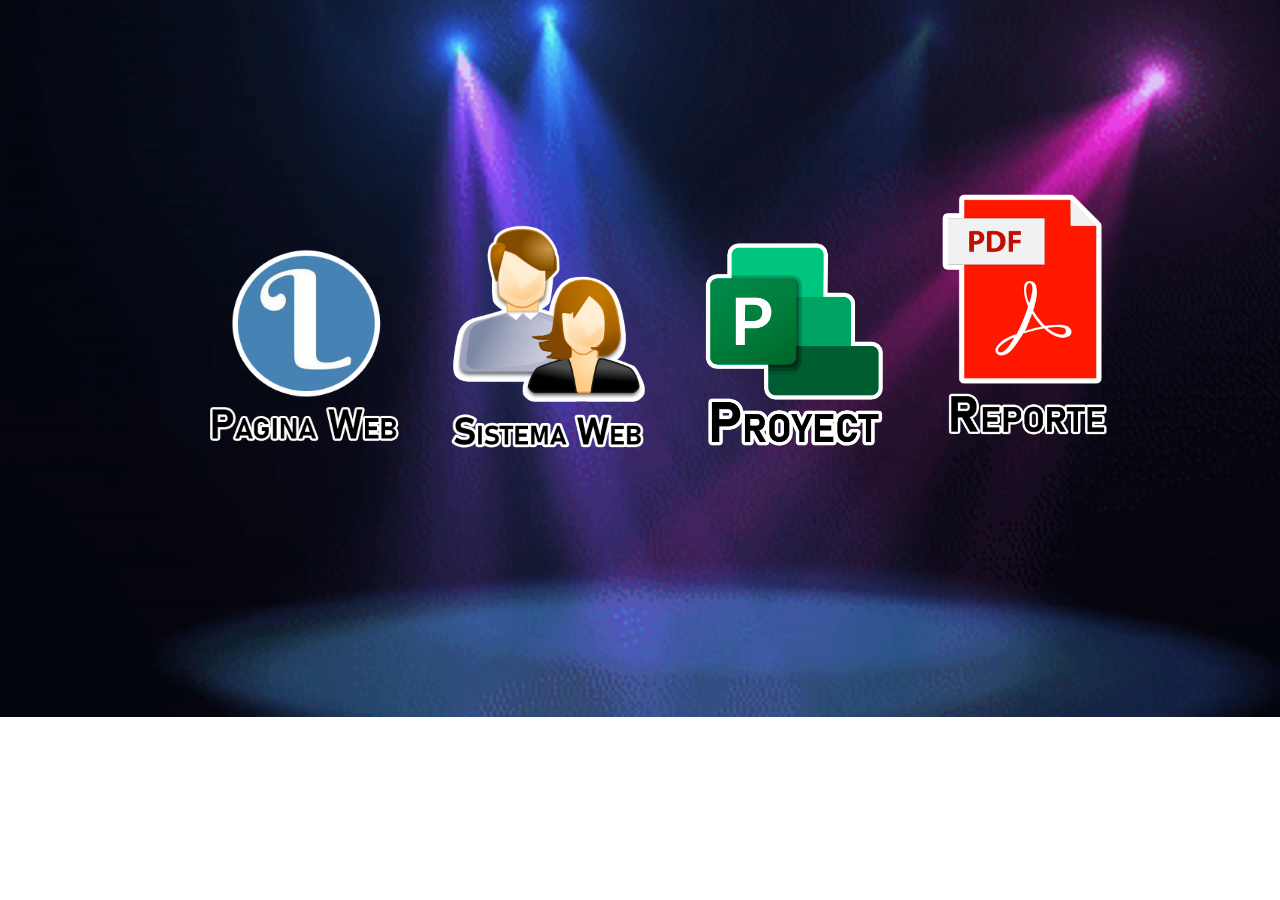
<file: index.html>
<!DOCTYPE html>
<html lang="en">
<head>
    <meta charset="UTF-8">
    <meta http-equiv="X-UA-Compatible" content="IE=edge">
    <meta name="viewport" content="width=device-width, initial-scale=1.0">
    <title>Inicio</title>
    <style>
        body{
            background-image: url(fondo.gif);
            background-repeat: no-repeat;
            background-size: cover;
            margin-top: 15%;
            text-align: center;
        }
        .as{
            margin-left:40px;
        }

    </style>
</head>

<body>
    
    <a class="as" href="PaginaWeb/index.php"><img src="logo1.png" width="200px"></a>
    <a class="as" href="proyecto/proyecto.php"><img src="login1.png"  width="200px"></a>
    <a class="as" href="proyect/proyecto.pdf"><img src="proye1.png" width="200px"></a>
    <a class="as" href="Reporte/reporte.php"><img src="pdf1.png" width="180px"></a>
</body>
</html>
</file>
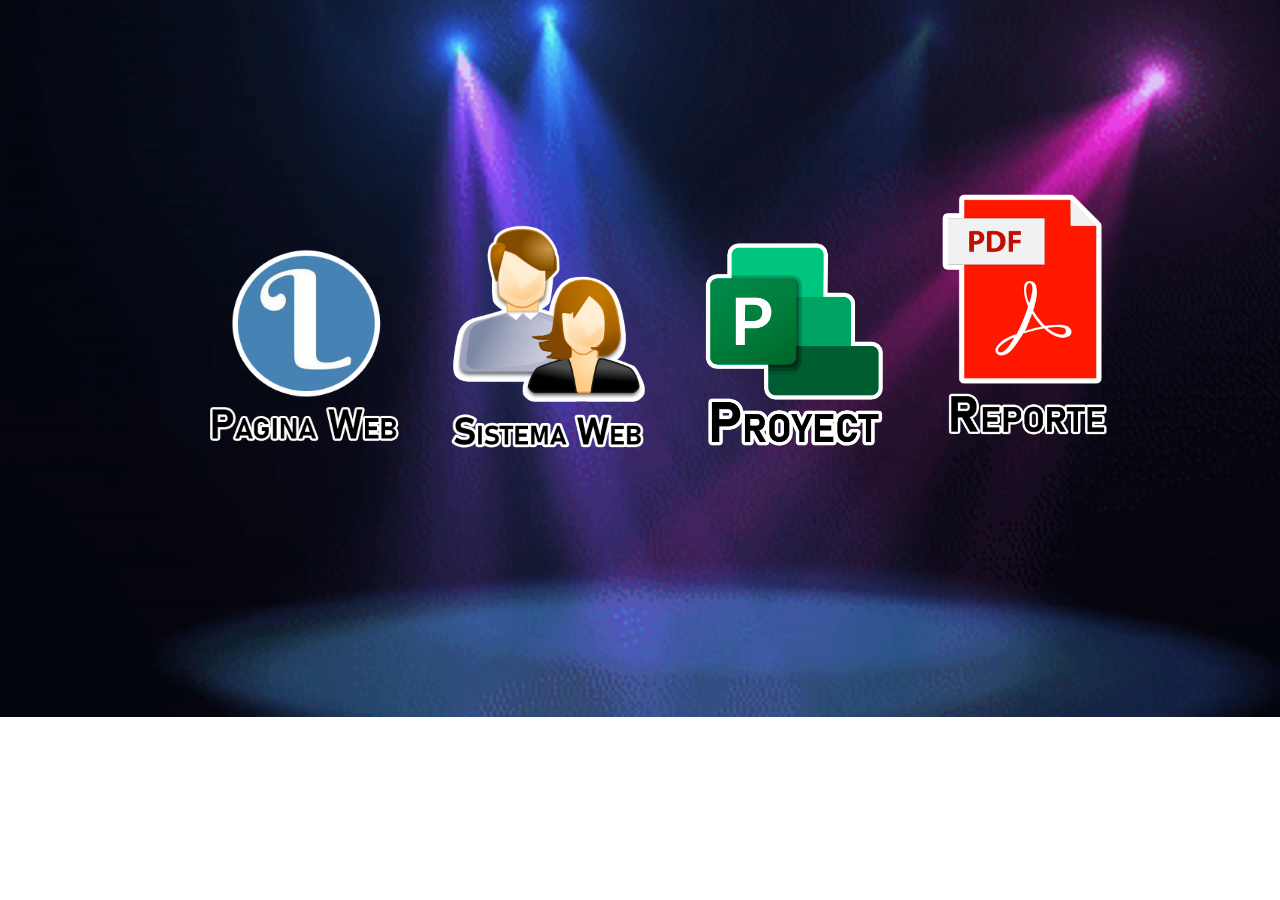
<file: index/index.html>
<!DOCTYPE html>
<html lang="en">
<head>
    <meta charset="UTF-8">
    <meta http-equiv="X-UA-Compatible" content="IE=edge">
    <meta name="viewport" content="width=device-width, initial-scale=1.0">
    <title>Inicio</title>
    <style>
        body{
            background-image: url(fondo.gif);
            background-repeat: no-repeat;
            background-size: cover;
            margin-top: 15%;
            text-align: center;
        }
        .as{
            margin-left:40px;
        }

    </style>
</head>

<body>
    
    <a class="as" href="PaginaWeb/"><img src="logo1.png" width="200px"></a>
    <a class="as" href="proyecto/proyecto.php"><img src="login1.png"  width="200px"></a>
    <a class="as" href="proyect/proyecto.pdf"><img src="proye1.png" width="200px"></a>
    <a class="as" href="Reporte/reporte.php"><img src="pdf1.png" width="180px"></a>
</body>
</html>
</file>
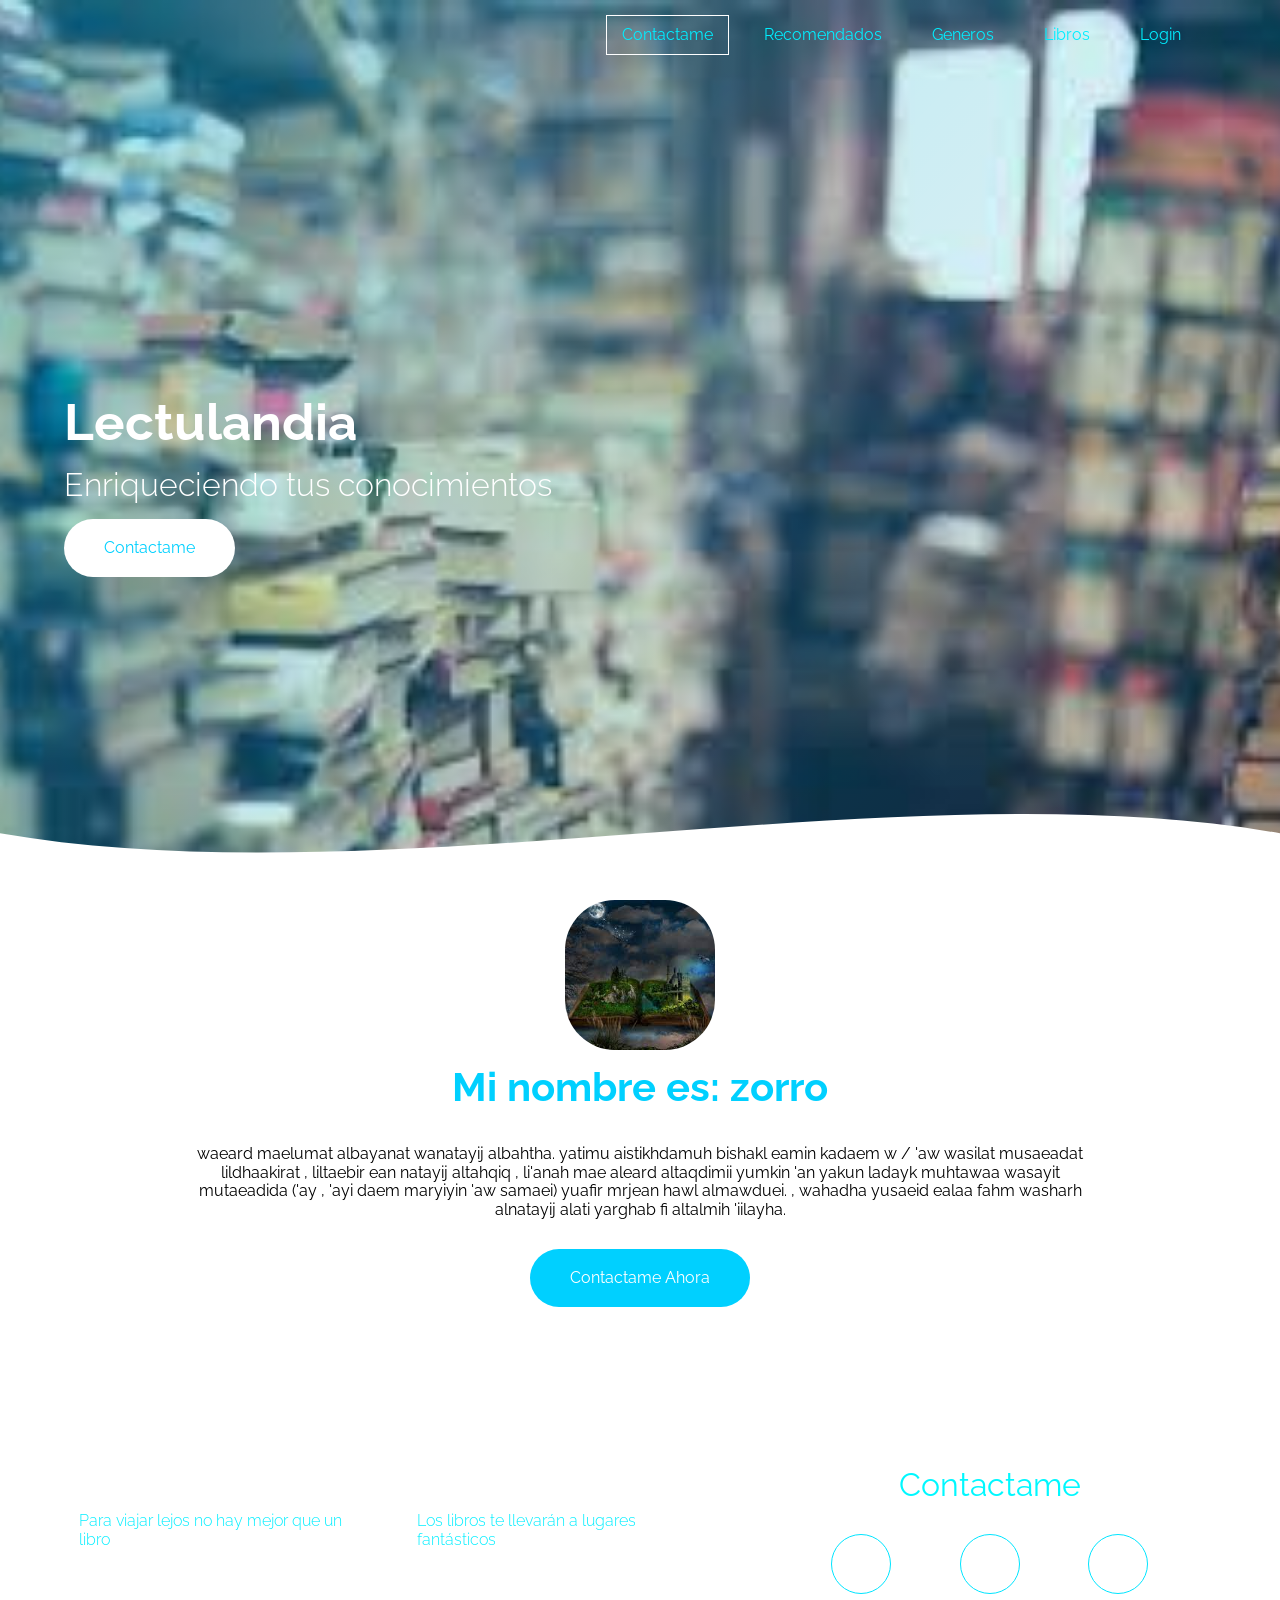
<file: PaginaWeb/index.html>
<!DOCTYPE html>                        
<html lang="en"> 
<head>
    <meta charset="UTF-8">
    <meta http-equiv="X-UA-Compatible" content="IE=edge">
    <meta name="viewport" content="width=device-width, initial-scale=1.0"&amp;gt>
    <title>Libreria</title>
    <link rel="stylesheet" href="css/normalize.css">
    <link rel="stylesheet" href="css/estilo9.css">
</head>
<body>
    <header class="hero">
        <div class="container">
            <nav class="nav">
            <a href="pagina/contacto.php" class="nav__items nav__items--cta">Contactame</a>
                <a href="pagina/recomendado.php" class="nav__items">Recomendados</a>
                <a href="pagina/categoria.php" class="nav__items">Generos</a>   
                <a href="pagina/Libros.php" class="nav__items">Libros</a> 
                <a href="proyect/proyecto.pdf" class="nav__items">Login</a>     
            </nav>
            <section class="hero__container">
                <div class="hero__texts">
                    <h1 class="hero_title">Lectulandia</h1>
                    <h2 class="hero_subtitle">Enriqueciendo tus conocimientos </h2>
                    <a href="pagina/contacto.php" class="hero_cta">Contactame</a>
                </div>
            </section>
        </div>
        <div class="hero_wave"style="overflow: hidden;" ><svg viewBox="0 0 500 150" preserveAspectRatio="none" style="height: 100%; width: 100%;"><path d="M0.00,49.98 C150.00,150.00 352.30,-49.98 500.00,49.98 L500.00,150.00 L0.00,150.00 Z" style="stroke: none; fill: #fff;"></path></svg></div>
    </header>

    <main>
        <section class="presentation container">
            <img src="img/perfil.jpg" class="presentation__picture">
            <h2 class="subtitle">Mi nombre es: zorro</h2>
            <p class="presentation__copy">waeard maelumat albayanat wanatayij albahtha. yatimu aistikhdamuh bishakl eamin kadaem w / 'aw wasilat musaeadat lildhaakirat , liltaebir ean natayij altahqiq , li'anah mae aleard altaqdimii yumkin 'an yakun ladayk muhtawaa wasayit mutaeadida ('ay , 'ayi daem maryiyin 'aw samaei) yuafir mrjean hawl almawduei. , wahadha yusaeid ealaa fahm washarh alnatayij alati yarghab fi altalmih 'iilayha.</p>
            <a href="pagina/contacto.php" class="presentation__cta">Contactame Ahora</a>
        </section>
    </main>
<footer class="footer">
    <div class="container footer__grid">
        <nav class="nav nav--footer">
            <a class="nav__items">Para viajar lejos no hay mejor que un libro</a>
            <a class="nav__items">Los libros te llevarán a lugares fantásticos</a>
        </nav>
        <section class="footer__contact">
            <h3 class="footer__title">Contactame</h3>
            <div class="footer__icons">
                <span class="footer__container-icons">
                    <a class="fab fa-brands fa-facebook-f footer__icon" href="https://www.facebook.com"></a>
                </span>
                <span class="footer__container-icons">
                    <a class="fab fa-brands fa-twitter footer__icon" href="https://www.twitter.com"></a>
                </span>
                <span class="footer__container-icons">
                    <a class="fab fa-brands fa-whatsapp footer__icon" href="https://www.whatsapp.com"></a>
                </span>
            </div>
        </section>
    </div>
</footer>   
    <scriptsrc="https://kit.fontawesome.com/239c759d37.js" crossorigin="anonymous"></script>

</body>
</html>
</file>
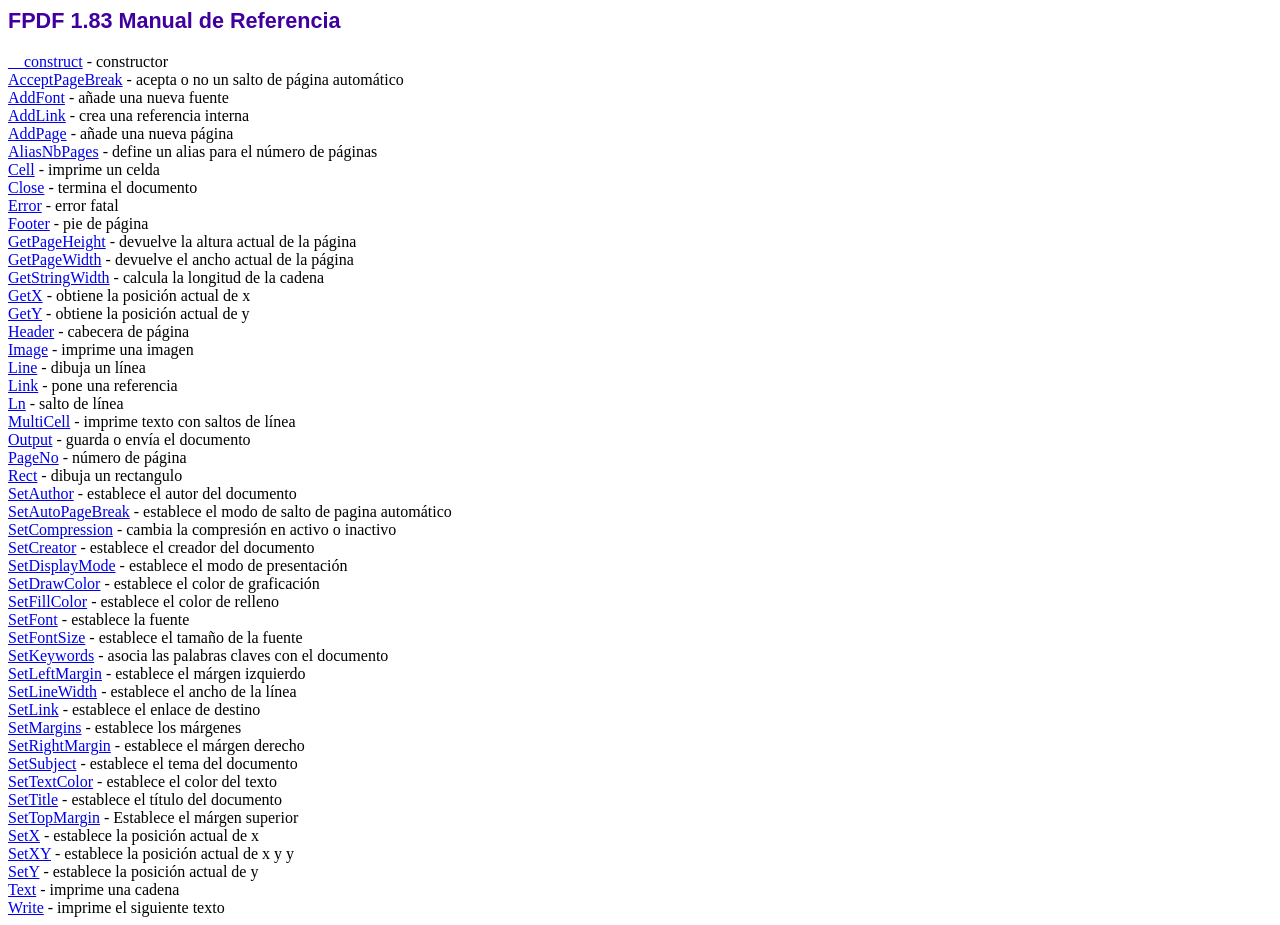
<file: Reporte/fpdf/doc/index.htm>
<!DOCTYPE html PUBLIC "-//W3C//DTD HTML 4.01 Transitional//EN">
<html>
<head>
<meta http-equiv="Content-Type" content="text/html; charset=ISO-8859-1">
<title>FPDF 1.83 Manual de Referencia</title>
<link type="text/css" rel="stylesheet" href="../fpdf.css">
</head>
<body>
<h1>FPDF 1.83 Manual de Referencia</h1>
<a href="__construct.htm">__construct</a> - constructor<br>
<a href="acceptpagebreak.htm">AcceptPageBreak</a> - acepta o no un salto de p�gina autom�tico<br>
<a href="addfont.htm">AddFont</a> - a�ade una nueva fuente<br>
<a href="addlink.htm">AddLink</a> - crea una referencia interna<br>
<a href="addpage.htm">AddPage</a> - a�ade una nueva p�gina<br>
<a href="aliasnbpages.htm">AliasNbPages</a> - define un alias para el n�mero de p�ginas<br>
<a href="cell.htm">Cell</a> - imprime un celda<br>
<a href="close.htm">Close</a> - termina el documento<br>
<a href="error.htm">Error</a> - error fatal<br>
<a href="footer.htm">Footer</a> - pie de p�gina<br>
<a href="getpageheight.htm">GetPageHeight</a> - devuelve la altura actual de la p�gina<br>
<a href="getpagewidth.htm">GetPageWidth</a> - devuelve el ancho actual de la p�gina<br>
<a href="getstringwidth.htm">GetStringWidth</a> - calcula la longitud de la cadena<br>
<a href="getx.htm">GetX</a> - obtiene la posici�n actual de x<br>
<a href="gety.htm">GetY</a> - obtiene la posici�n actual de y<br>
<a href="header.htm">Header</a> - cabecera de p�gina<br>
<a href="image.htm">Image</a> - imprime una imagen<br>
<a href="line.htm">Line</a> - dibuja un l�nea<br>
<a href="link.htm">Link</a> - pone una referencia<br>
<a href="ln.htm">Ln</a> - salto de l�nea<br>
<a href="multicell.htm">MultiCell</a> - imprime texto con saltos de l�nea<br>
<a href="output.htm">Output</a> - guarda o env�a el documento<br>
<a href="pageno.htm">PageNo</a> - n�mero de p�gina<br>
<a href="rect.htm">Rect</a> - dibuja un rectangulo<br>
<a href="setauthor.htm">SetAuthor</a> - establece el autor del documento<br>
<a href="setautopagebreak.htm">SetAutoPageBreak</a> - establece el modo de salto de pagina autom�tico<br>
<a href="setcompression.htm">SetCompression</a> - cambia la compresi�n en activo o inactivo<br>
<a href="setcreator.htm">SetCreator</a> - establece el creador del documento<br>
<a href="setdisplaymode.htm">SetDisplayMode</a> - establece el modo de presentaci�n<br>
<a href="setdrawcolor.htm">SetDrawColor</a> - establece el color de graficaci�n<br>
<a href="setfillcolor.htm">SetFillColor</a> - establece el color de relleno<br>
<a href="setfont.htm">SetFont</a> - establece la fuente<br>
<a href="setfontsize.htm">SetFontSize</a> - establece el tama�o de la fuente<br>
<a href="setkeywords.htm">SetKeywords</a> - asocia las palabras claves con el documento<br>
<a href="setleftmargin.htm">SetLeftMargin</a> - establece el m�rgen izquierdo<br>
<a href="setlinewidth.htm">SetLineWidth</a> - establece el ancho de la l�nea<br>
<a href="setlink.htm">SetLink</a> - establece el enlace de destino<br>
<a href="setmargins.htm">SetMargins</a> - establece los m�rgenes<br>
<a href="setrightmargin.htm">SetRightMargin</a> - establece el m�rgen derecho<br>
<a href="setsubject.htm">SetSubject</a> - establece el tema del documento<br>
<a href="settextcolor.htm">SetTextColor</a> - establece el color del texto<br>
<a href="settitle.htm">SetTitle</a> - establece el t�tulo del documento<br>
<a href="settopmargin.htm">SetTopMargin</a> - Establece el m�rgen superior<br>
<a href="setx.htm">SetX</a> - establece la posici�n actual de x<br>
<a href="setxy.htm">SetXY</a> - establece la posici�n actual de x y y<br>
<a href="sety.htm">SetY</a> - establece la posici�n actual de y<br>
<a href="text.htm">Text</a> - imprime una cadena<br>
<a href="write.htm">Write</a> - imprime el siguiente texto<br>
</body>
</html>
</file>
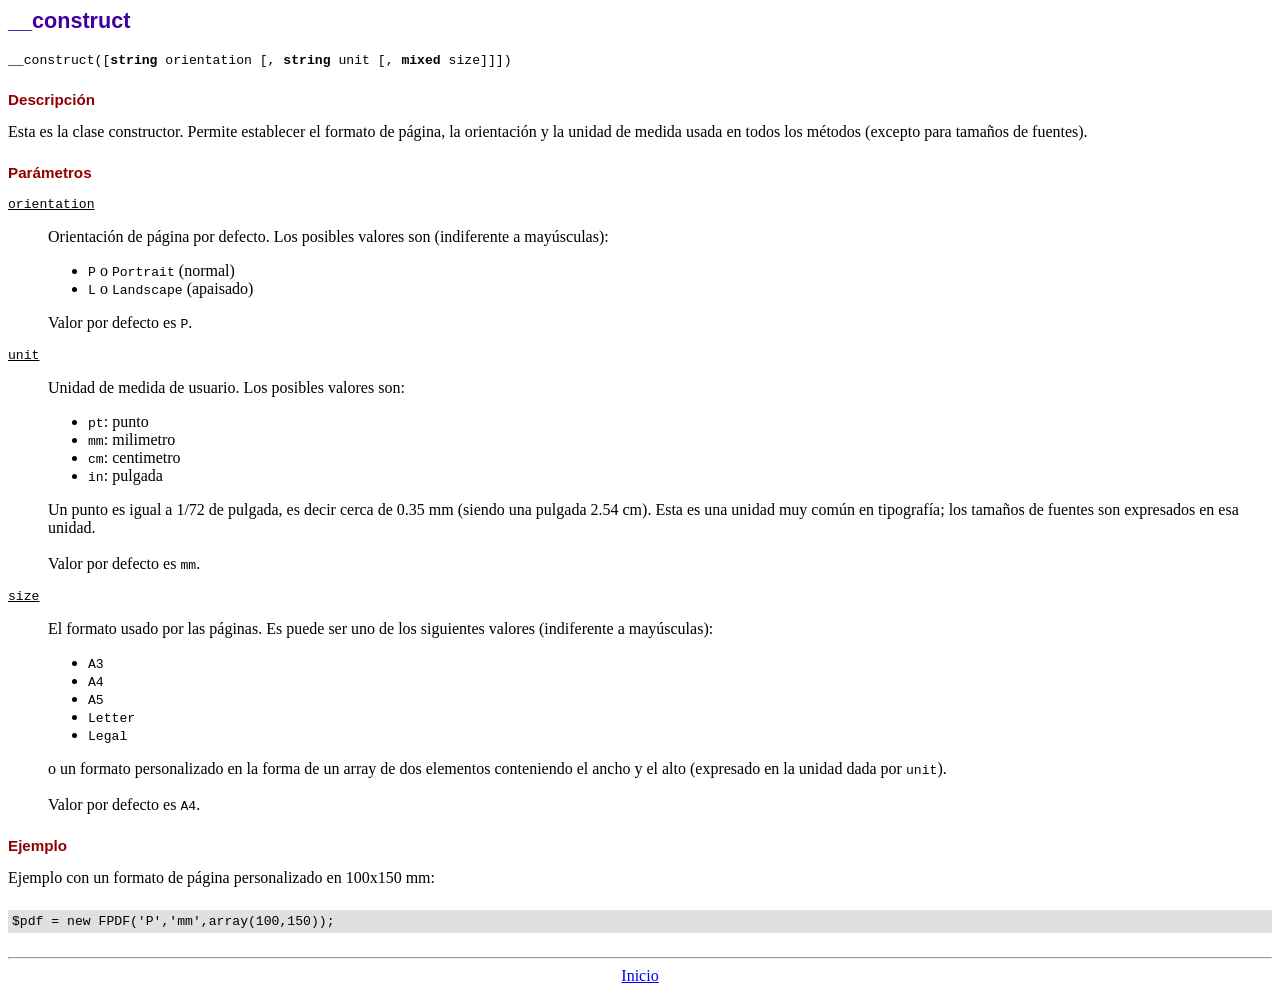
<file: Reporte/fpdf/doc/__construct.htm>
<!DOCTYPE html PUBLIC "-//W3C//DTD HTML 4.01 Transitional//EN">
<html>
<head>
<meta http-equiv="Content-Type" content="text/html; charset=ISO-8859-1">
<title>__construct</title>
<link type="text/css" rel="stylesheet" href="../fpdf.css">
</head>
<body>
<h1>__construct</h1>
<code>__construct([<b>string</b> orientation [, <b>string</b> unit [, <b>mixed</b> size]]])</code>
<h2>Descripci�n</h2>
Esta es la clase constructor. Permite establecer el formato de p�gina, la orientaci�n y la unidad de medida usada en todos los m�todos (excepto para tama�os de fuentes).
<h2>Par�metros</h2>
<dl class="param">
<dt><code>orientation</code></dt>
<dd>
Orientaci�n de p�gina por defecto. Los posibles valores son (indiferente a may�sculas):
<ul>
<li><code>P</code> o <code>Portrait</code> (normal)
<li><code>L</code> o <code>Landscape</code> (apaisado)
</ul>
Valor por defecto es <code>P</code>.
</dd>
<dt><code>unit</code></dt>
<dd>
Unidad de medida de usuario. Los posibles valores son:
<ul>
<li><code>pt</code>: punto
<li><code>mm</code>: milimetro
<li><code>cm</code>: centimetro
<li><code>in</code>: pulgada
</ul>
Un punto es igual a 1/72 de pulgada, es decir cerca de 0.35 mm (siendo una pulgada 2.54 cm). Esta es una unidad muy com�n en tipograf�a; los tama�os de fuentes son expresados en esa unidad.
<br>
<br>
Valor por defecto es <code>mm</code>.
</dd>
<dt><code>size</code></dt>
<dd>
El formato usado por las p�ginas. Es puede ser uno de los siguientes valores (indiferente a may�sculas):
<ul>
<li><code>A3</code>
<li><code>A4</code>
<li><code>A5</code>
<li><code>Letter</code>
<li><code>Legal</code>
</ul>
o un formato personalizado en la forma de un array de dos elementos conteniendo el ancho y el alto (expresado en la unidad dada por <code>unit</code>).
<br>
<br>
Valor por defecto es <code>A4</code>.
</dd>
</dl>
<h2>Ejemplo</h2>
Ejemplo con un formato de p�gina personalizado en 100x150 mm:
<div class="doc-source">
<pre><code>$pdf = new FPDF('P','mm',array(100,150));</code></pre>
</div>
<hr style="margin-top:1.5em">
<div style="text-align:center"><a href="index.htm">Inicio</a></div>
</body>
</html>
</file>
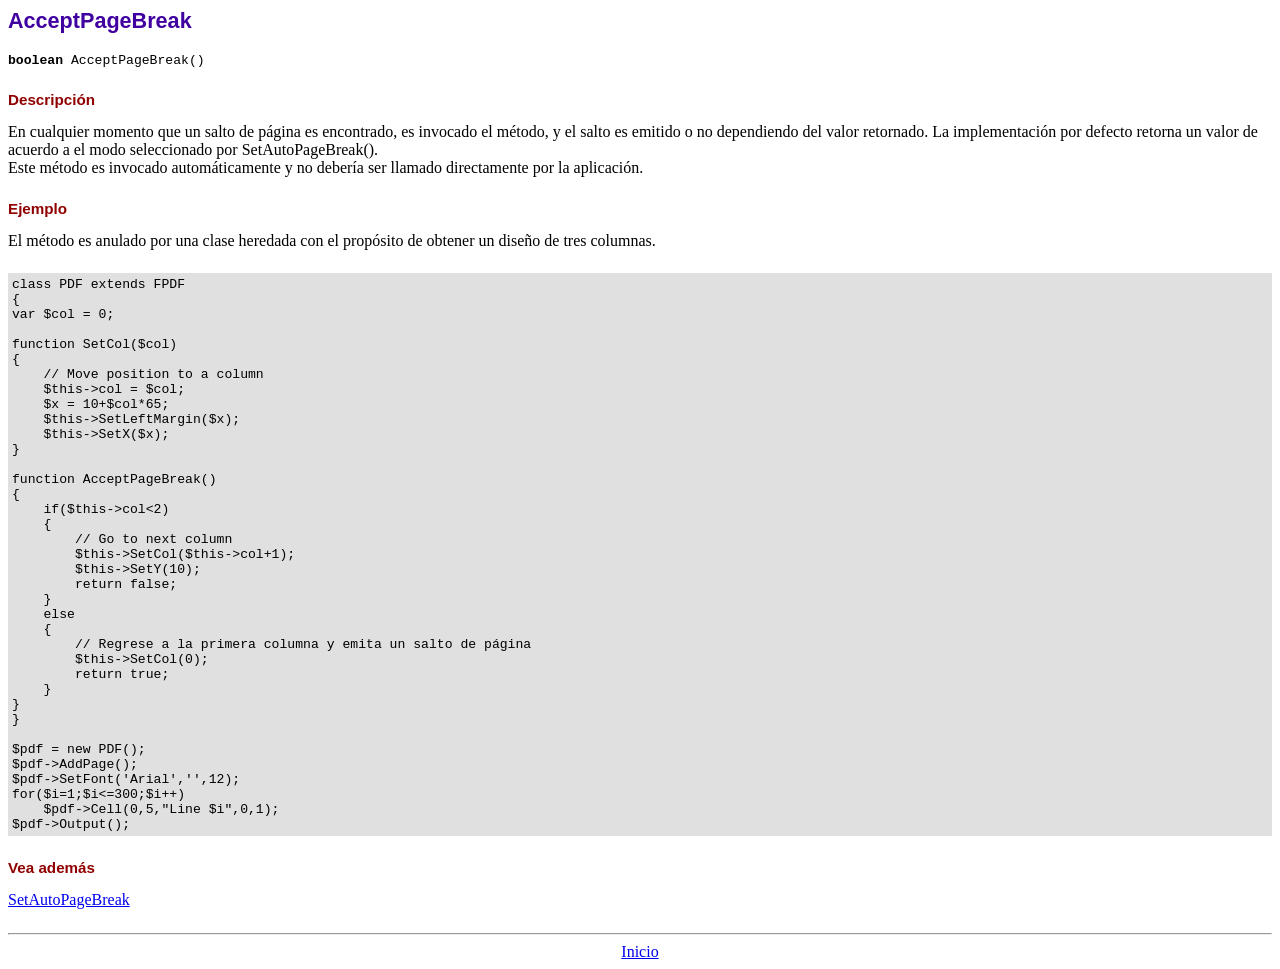
<file: Reporte/fpdf/doc/acceptpagebreak.htm>
<!DOCTYPE html PUBLIC "-//W3C//DTD HTML 4.01 Transitional//EN">
<html>
<head>
<meta http-equiv="Content-Type" content="text/html; charset=ISO-8859-1">
<title>AcceptPageBreak</title>
<link type="text/css" rel="stylesheet" href="../fpdf.css">
</head>
<body>
<h1>AcceptPageBreak</h1>
<code><b>boolean</b> AcceptPageBreak()</code>
<h2>Descripci�n</h2>
En cualquier momento que un salto de p�gina es encontrado, es invocado el m�todo, y el salto es emitido o no dependiendo
del valor retornado. La implementaci�n por defecto retorna un valor de acuerdo a el modo seleccionado por SetAutoPageBreak().
<br>
Este m�todo es invocado autom�ticamente y no deber�a ser llamado directamente por la aplicaci�n.
<h2>Ejemplo</h2>
El m�todo es anulado por una clase heredada con el prop�sito de obtener un dise�o de tres columnas.
<div class="doc-source">
<pre><code>class PDF extends FPDF
{
var $col = 0;

function SetCol($col)
{
    // Move position to a column
    $this-&gt;col = $col;
    $x = 10+$col*65;
    $this-&gt;SetLeftMargin($x);
    $this-&gt;SetX($x);
}

function AcceptPageBreak()
{
    if($this-&gt;col&lt;2)
    {
        // Go to next column
        $this-&gt;SetCol($this-&gt;col+1);
        $this-&gt;SetY(10);
        return false;
    }
    else
    {
        // Regrese a la primera columna y emita un salto de p�gina
        $this-&gt;SetCol(0);
        return true;
    }
}
}

$pdf = new PDF();
$pdf-&gt;AddPage();
$pdf-&gt;SetFont('Arial','',12);
for($i=1;$i&lt;=300;$i++)
    $pdf-&gt;Cell(0,5,"Line $i",0,1);
$pdf-&gt;Output();</code></pre>
</div>
<h2>Vea adem�s</h2>
<a href="setautopagebreak.htm">SetAutoPageBreak</a>
<hr style="margin-top:1.5em">
<div style="text-align:center"><a href="index.htm">Inicio</a></div>
</body>
</html>
</file>
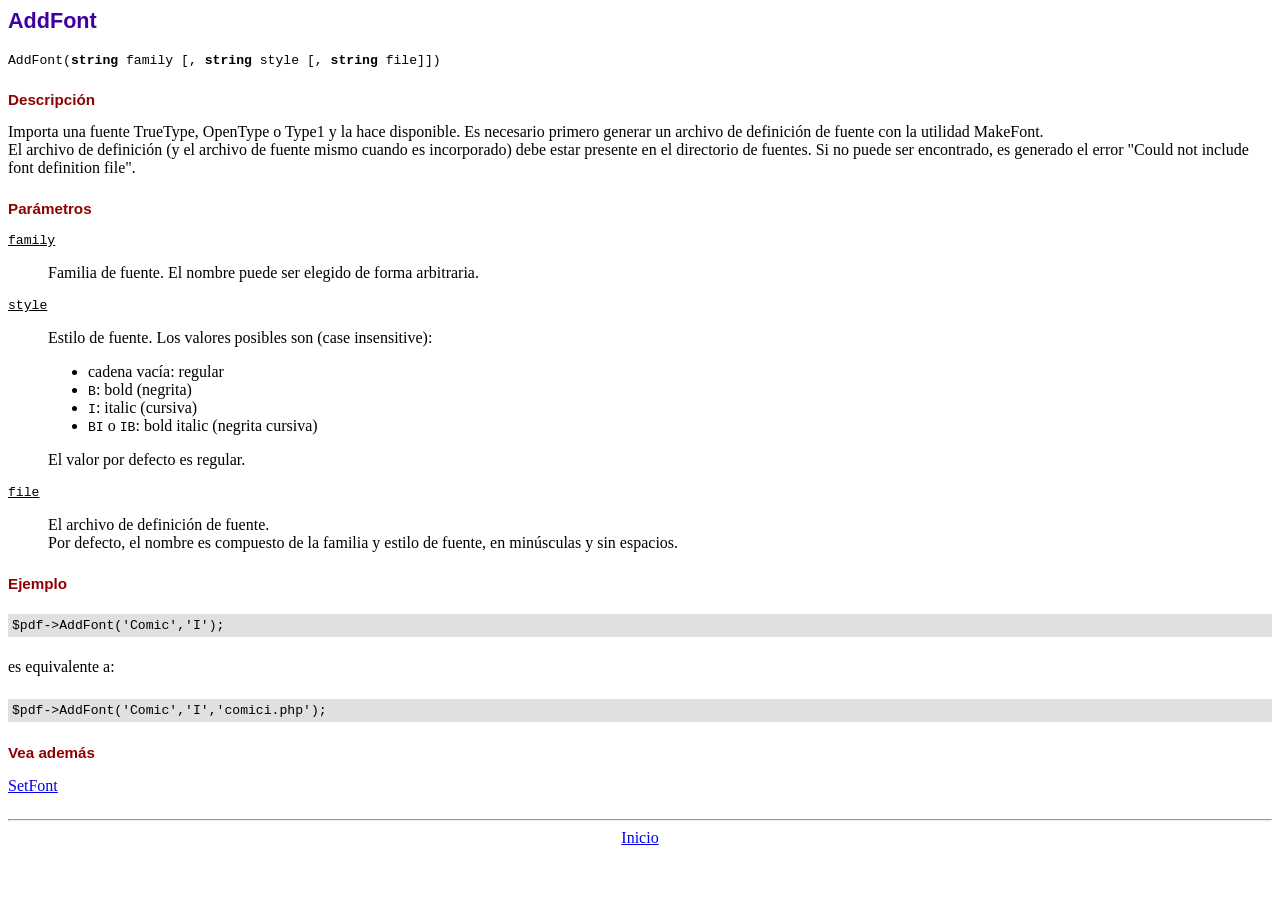
<file: Reporte/fpdf/doc/addfont.htm>
<!DOCTYPE html PUBLIC "-//W3C//DTD HTML 4.01 Transitional//EN">
<html>
<head>
<meta http-equiv="Content-Type" content="text/html; charset=ISO-8859-1">
<title>AddFont</title>
<link type="text/css" rel="stylesheet" href="../fpdf.css">
</head>
<body>
<h1>AddFont</h1>
<code>AddFont(<b>string</b> family [, <b>string</b> style [, <b>string</b> file]])</code>
<h2>Descripci�n</h2>
Importa una fuente TrueType, OpenType o Type1 y la hace disponible. Es necesario primero generar
un archivo de definici�n de fuente con la utilidad MakeFont.
<br>
El archivo de definici�n (y el archivo de fuente mismo cuando es incorporado) debe estar presente
en el directorio de fuentes. Si no puede ser encontrado, es generado el error "Could not include
font definition file".
<h2>Par�metros</h2>
<dl class="param">
<dt><code>family</code></dt>
<dd>
Familia de fuente. El nombre puede ser elegido de forma arbitraria.
</dd>
<dt><code>style</code></dt>
<dd>
Estilo de fuente. Los valores posibles son (case insensitive):
<ul>
<li>cadena vac�a: regular
<li><code>B</code>: bold (negrita)
<li><code>I</code>: italic (cursiva)
<li><code>BI</code> o <code>IB</code>: bold italic (negrita cursiva)
</ul>
El valor por defecto es regular.
</dd>
<dt><code>file</code></dt>
<dd>
El archivo de definici�n de fuente.
<br>
Por defecto, el nombre es compuesto de la familia y estilo de fuente, en min�sculas y sin espacios.
</dd>
</dl>
<h2>Ejemplo</h2>
<div class="doc-source">
<pre><code>$pdf-&gt;AddFont('Comic','I');</code></pre>
</div>
es equivalente a:
<div class="doc-source">
<pre><code>$pdf-&gt;AddFont('Comic','I','comici.php');</code></pre>
</div>
<h2>Vea adem�s</h2>
<a href="setfont.htm">SetFont</a>
<hr style="margin-top:1.5em">
<div style="text-align:center"><a href="index.htm">Inicio</a></div>
</body>
</html>
</file>
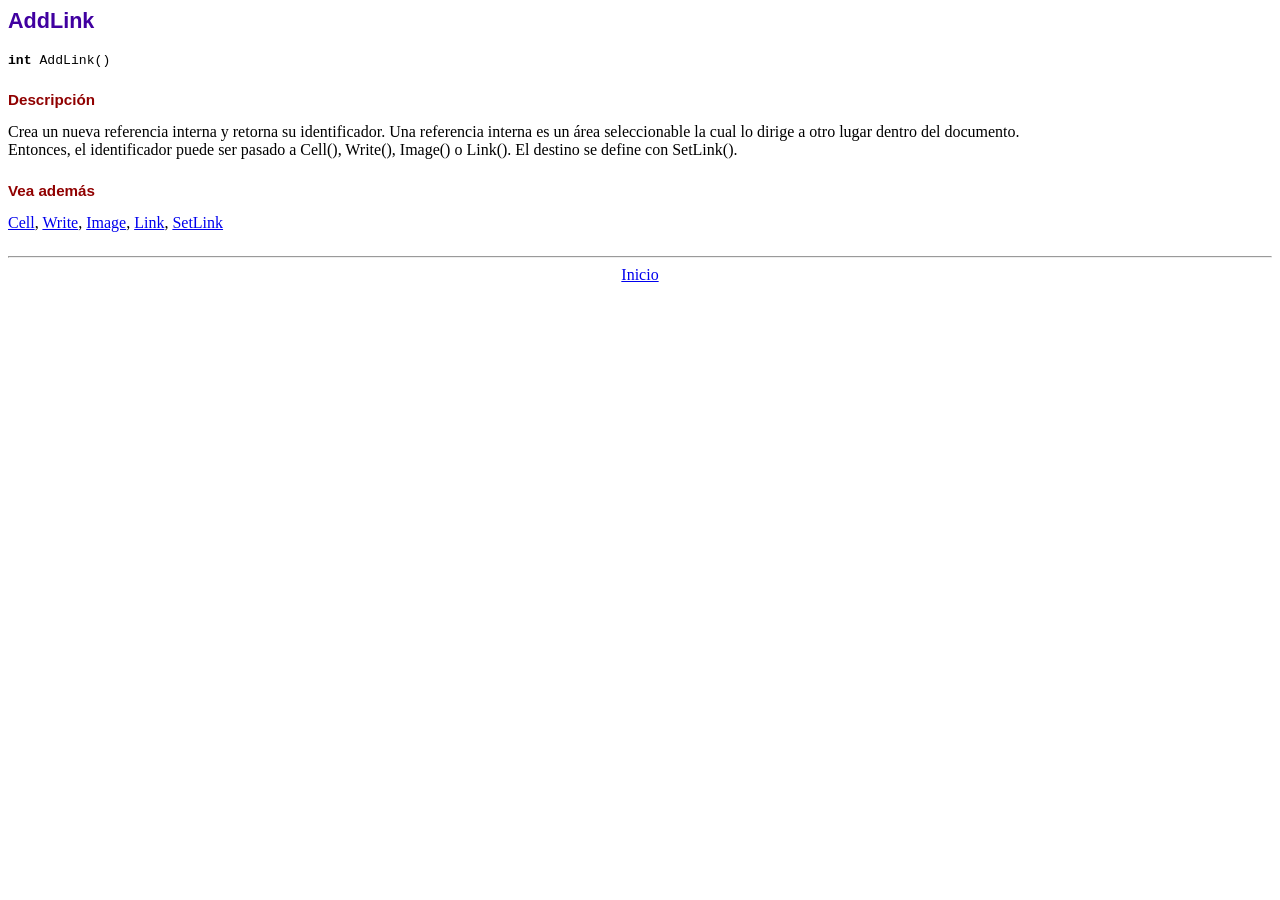
<file: Reporte/fpdf/doc/addlink.htm>
<!DOCTYPE html PUBLIC "-//W3C//DTD HTML 4.01 Transitional//EN">
<html>
<head>
<meta http-equiv="Content-Type" content="text/html; charset=ISO-8859-1">
<title>AddLink</title>
<link type="text/css" rel="stylesheet" href="../fpdf.css">
</head>
<body>
<h1>AddLink</h1>
<code><b>int</b> AddLink()</code>
<h2>Descripci�n</h2>
Crea un nueva referencia interna y retorna su identificador. Una referencia interna es un �rea seleccionable la cual lo dirige a otro lugar dentro del documento.
<br>
Entonces, el identificador puede ser pasado a Cell(), Write(), Image() o Link(). El destino se define con SetLink().
<h2>Vea adem�s</h2>
<a href="cell.htm">Cell</a>,
<a href="write.htm">Write</a>,
<a href="image.htm">Image</a>,
<a href="link.htm">Link</a>,
<a href="setlink.htm">SetLink</a>
<hr style="margin-top:1.5em">
<div style="text-align:center"><a href="index.htm">Inicio</a></div>
</body>
</html>
</file>
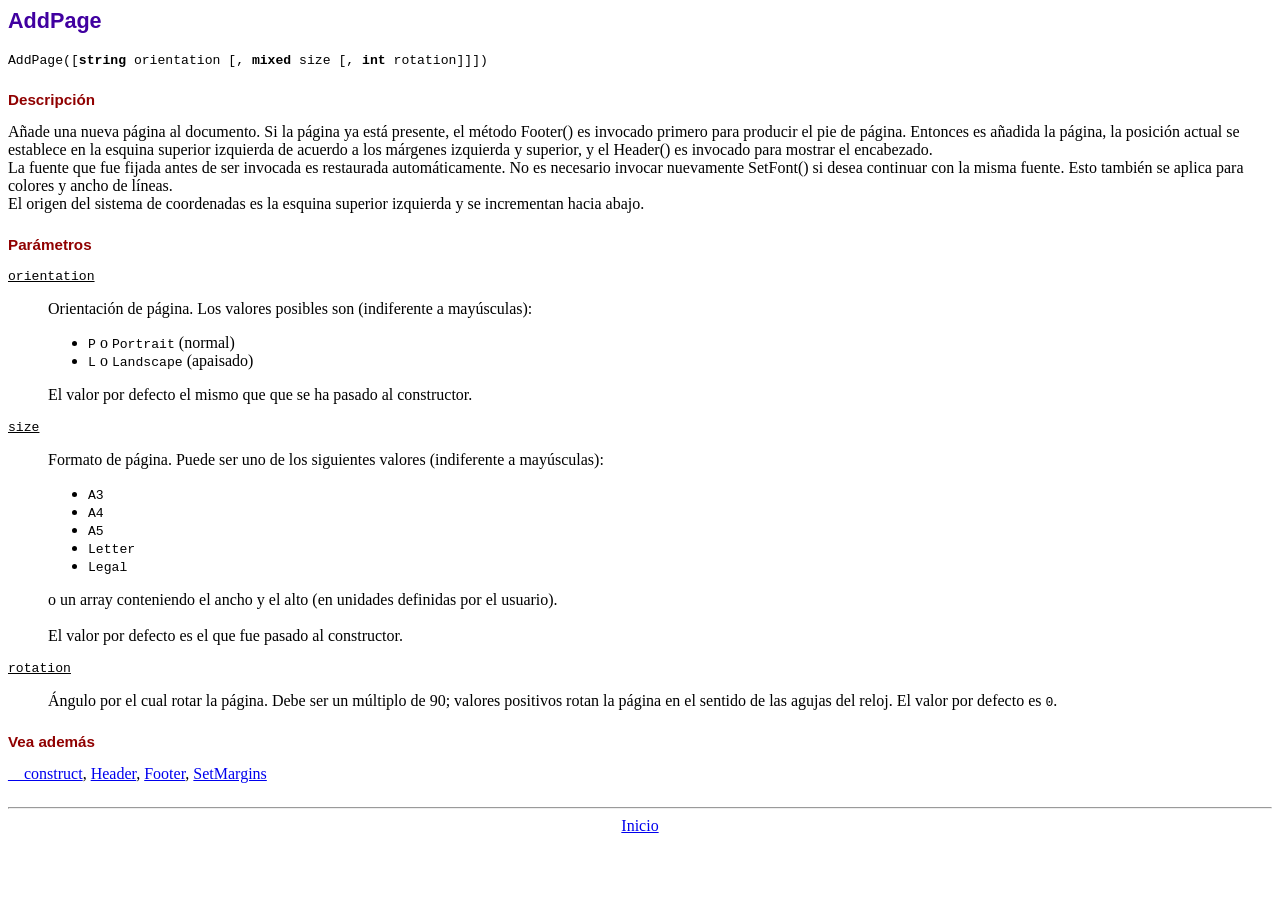
<file: Reporte/fpdf/doc/addpage.htm>
<!DOCTYPE html PUBLIC "-//W3C//DTD HTML 4.01 Transitional//EN">
<html>
<head>
<meta http-equiv="Content-Type" content="text/html; charset=ISO-8859-1">
<title>AddPage</title>
<link type="text/css" rel="stylesheet" href="../fpdf.css">
</head>
<body>
<h1>AddPage</h1>
<code>AddPage([<b>string</b> orientation [, <b>mixed</b> size [, <b>int</b> rotation]]])</code>
<h2>Descripci�n</h2>
A�ade una nueva p�gina al documento. Si la p�gina ya est� presente, el m�todo Footer() es invocado primero para producir
el pie de p�gina. Entonces es a�adida la p�gina, la posici�n actual se establece en la esquina superior izquierda de
acuerdo a los m�rgenes izquierda y superior, y el Header() es invocado para mostrar el encabezado.<br>
La fuente que fue fijada antes de ser invocada es restaurada autom�ticamente. No es necesario invocar nuevamente SetFont()
si desea continuar con la misma fuente. Esto tambi�n se aplica para colores y ancho de l�neas.<br>
El origen del sistema de coordenadas es la esquina superior izquierda y se incrementan  hacia abajo.
<h2>Par�metros</h2>
<dl class="param">
<dt><code>orientation</code></dt>
<dd>
Orientaci�n de p�gina. Los valores posibles son (indiferente a may�sculas):
<ul>
<li><code>P</code> o <code>Portrait</code> (normal)</li>
<li><code>L</code> o <code>Landscape</code> (apaisado)</li>
</ul>
El valor por defecto el mismo que que se ha pasado al constructor.
</dd>
<dt><code>size</code></dt>
<dd>
Formato de p�gina. Puede ser uno de los siguientes valores (indiferente a may�sculas):
<ul>
<li><code>A3</code></li>
<li><code>A4</code></li>
<li><code>A5</code></li>
<li><code>Letter</code></li>
<li><code>Legal</code></li>
</ul>
o un array conteniendo el ancho y el alto (en unidades definidas por el usuario).<br>
<br>
El valor por defecto es el que fue pasado al constructor.
</dd>
<dt><code>rotation</code></dt>
<dd>
�ngulo por el cual rotar la p�gina. Debe ser un m�ltiplo de 90; valores positivos rotan
la p�gina en el sentido de las agujas del reloj. El valor por defecto es <code>0</code>.
</dd>
</dl>
<h2>Vea adem�s</h2>
<a href="__construct.htm">__construct</a>,
<a href="header.htm">Header</a>,
<a href="footer.htm">Footer</a>,
<a href="setmargins.htm">SetMargins</a>
<hr style="margin-top:1.5em">
<div style="text-align:center"><a href="index.htm">Inicio</a></div>
</body>
</html>
</file>
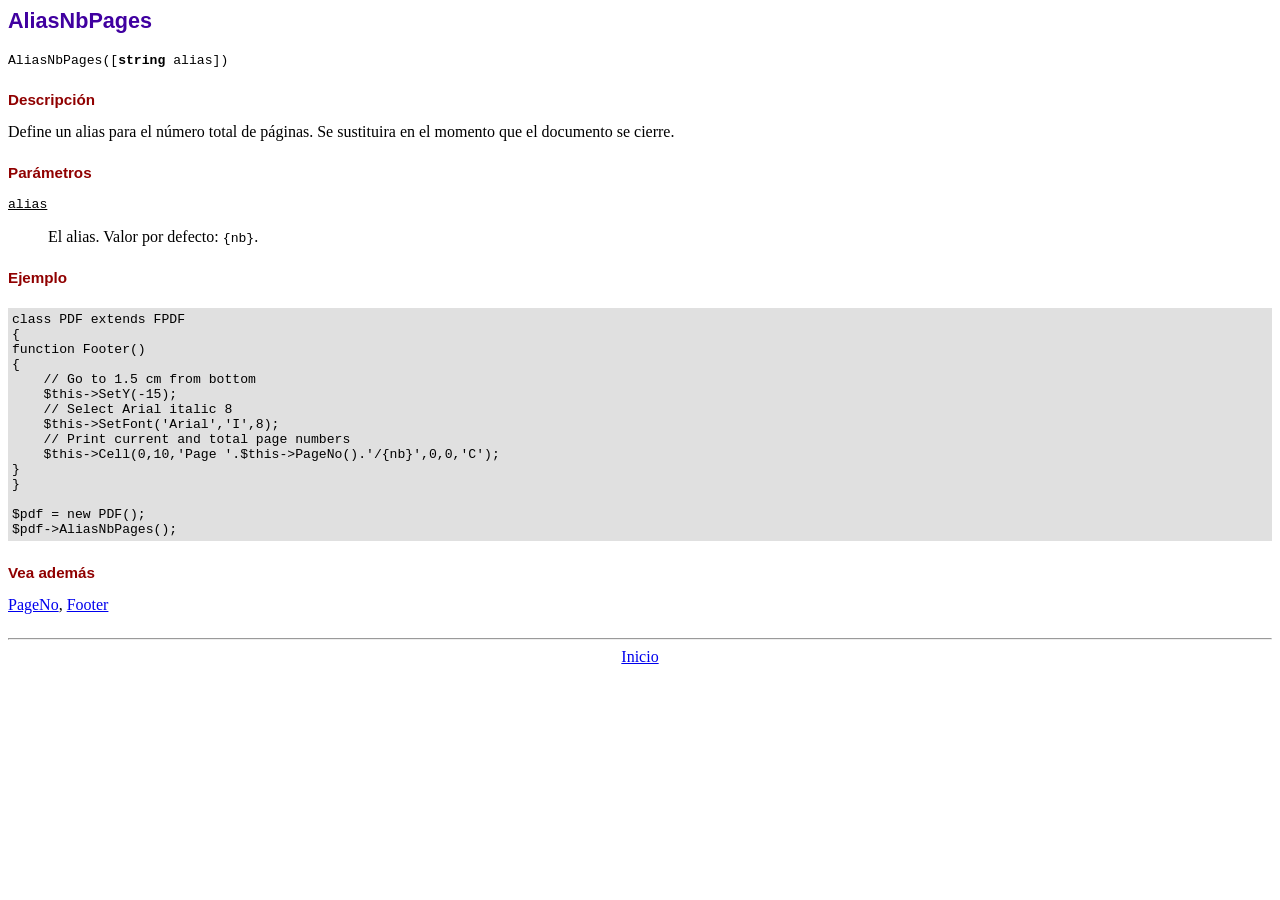
<file: Reporte/fpdf/doc/aliasnbpages.htm>
<!DOCTYPE html PUBLIC "-//W3C//DTD HTML 4.01 Transitional//EN">
<html>
<head>
<meta http-equiv="Content-Type" content="text/html; charset=ISO-8859-1">
<title>AliasNbPages</title>
<link type="text/css" rel="stylesheet" href="../fpdf.css">
</head>
<body>
<h1>AliasNbPages</h1>
<code>AliasNbPages([<b>string</b> alias])</code>
<h2>Descripci�n</h2>
Define un alias para el n�mero total de p�ginas. Se sustituira en el momento que el documento se cierre.
<h2>Par�metros</h2>
<dl class="param">
<dt><code>alias</code></dt>
<dd>
El alias. Valor por defecto: <code>{nb}</code>.
</dd>
</dl>
<h2>Ejemplo</h2>
<div class="doc-source">
<pre><code>class PDF extends FPDF
{
function Footer()
{
    // Go to 1.5 cm from bottom
    $this-&gt;SetY(-15);
    // Select Arial italic 8
    $this-&gt;SetFont('Arial','I',8);
    // Print current and total page numbers
    $this-&gt;Cell(0,10,'Page '.$this-&gt;PageNo().'/{nb}',0,0,'C');
}
}

$pdf = new PDF();
$pdf-&gt;AliasNbPages();</code></pre>
</div>
<h2>Vea adem�s</h2>
<a href="pageno.htm">PageNo</a>,
<a href="footer.htm">Footer</a>
<hr style="margin-top:1.5em">
<div style="text-align:center"><a href="index.htm">Inicio</a></div>
</body>
</html>
</file>
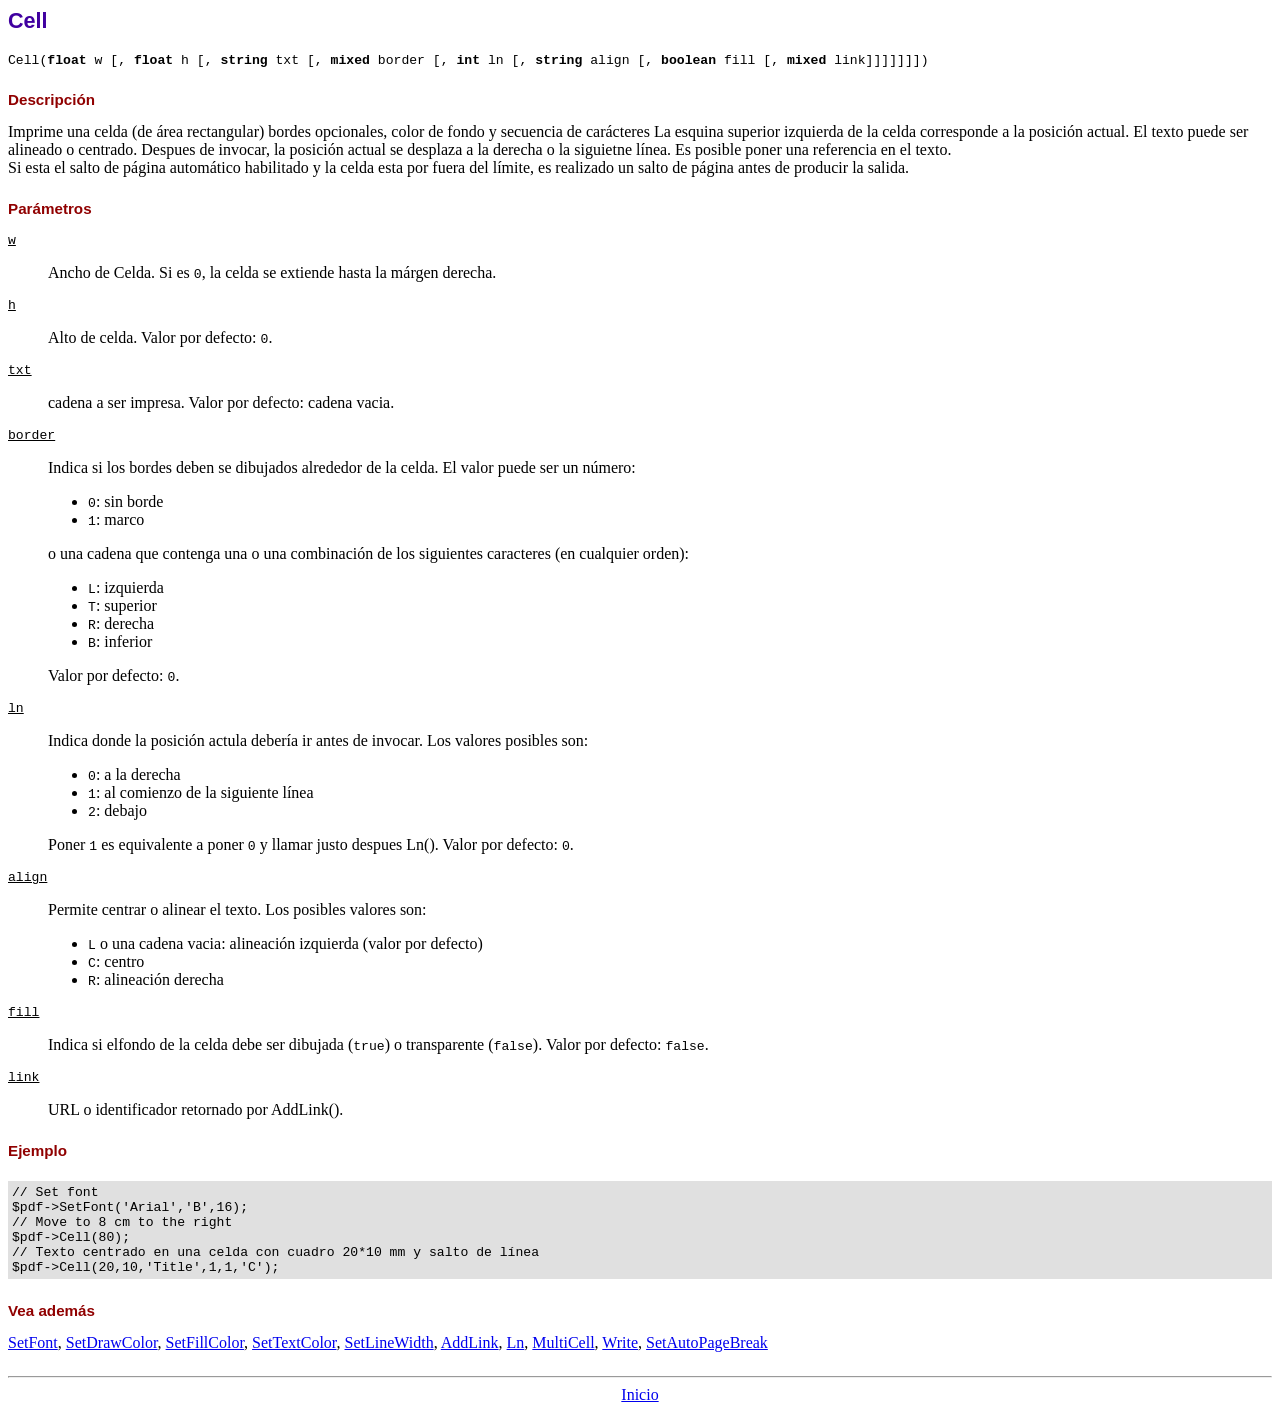
<file: Reporte/fpdf/doc/cell.htm>
<!DOCTYPE html PUBLIC "-//W3C//DTD HTML 4.01 Transitional//EN">
<html>
<head>
<meta http-equiv="Content-Type" content="text/html; charset=ISO-8859-1">
<title>Cell</title>
<link type="text/css" rel="stylesheet" href="../fpdf.css">
</head>
<body>
<h1>Cell</h1>
<code>Cell(<b>float</b> w [, <b>float</b> h [, <b>string</b> txt [, <b>mixed</b> border [, <b>int</b> ln [, <b>string</b> align [, <b>boolean</b> fill [, <b>mixed</b> link]]]]]]])</code>
<h2>Descripci�n</h2>
Imprime una celda (de �rea rectangular) bordes opcionales, color de fondo y secuencia de car�cteres
La esquina superior izquierda de la celda corresponde a la posici�n actual. El texto puede ser alineado o centrado. Despues de invocar, la posici�n actual se desplaza a la derecha o la siguietne l�nea. Es posible poner una referencia en el texto.
<br>
Si esta el salto de p�gina autom�tico habilitado y la celda esta por fuera del l�mite, es realizado un salto de p�gina antes de producir la salida.
<h2>Par�metros</h2>
<dl class="param">
<dt><code>w</code></dt>
<dd>
Ancho de Celda. Si es <code>0</code>, la celda se extiende hasta la m�rgen derecha.
</dd>
<dt><code>h</code></dt>
<dd>
Alto de celda.
Valor por defecto: <code>0</code>.
</dd>
<dt><code>txt</code></dt>
<dd>
cadena a ser impresa.
Valor por defecto: cadena vacia.
</dd>
<dt><code>border</code></dt>
<dd>
Indica si los bordes deben se dibujados alrededor de la celda. El valor puede ser un n�mero:
<ul>
<li><code>0</code>: sin borde</li>
<li><code>1</code>: marco</li>
</ul>
o una cadena que contenga una o una combinaci�n de los siguientes caracteres (en cualquier orden):
<ul>
<li><code>L</code>: izquierda</li>
<li><code>T</code>: superior</li>
<li><code>R</code>: derecha</li>
<li><code>B</code>: inferior</li>
</ul>
Valor por defecto: <code>0</code>.
</dd>
<dt><code>ln</code></dt>
<dd>
Indica donde la posici�n actula deber�a ir antes de invocar. Los valores posibles son:
<ul>
<li><code>0</code>: a la derecha</li>
<li><code>1</code>: al comienzo de la siguiente l�nea</li>
<li><code>2</code>: debajo</li>
</ul>
Poner <code>1</code> es equivalente a poner <code>0</code> y llamar justo despues Ln().
Valor por defecto: <code>0</code>.
</dd>
<dt><code>align</code></dt>
<dd>
Permite centrar o alinear el texto. Los posibles valores son:
<ul>
<li><code>L</code> o una cadena vacia: alineaci�n izquierda (valor por defecto)</li>
<li><code>C</code>: centro</li>
<li><code>R</code>: alineaci�n derecha</li>
</ul>
</dd>
<dt><code>fill</code></dt>
<dd>
Indica si elfondo de la celda debe ser dibujada (<code>true</code>) o transparente (<code>false</code>).
Valor por defecto: <code>false</code>.
</dd>
<dt><code>link</code></dt>
<dd>
URL o identificador retornado por AddLink().
</dd>
</dl>
<h2>Ejemplo</h2>
<div class="doc-source">
<pre><code>// Set font
$pdf-&gt;SetFont('Arial','B',16);
// Move to 8 cm to the right
$pdf-&gt;Cell(80);
// Texto centrado en una celda con cuadro 20*10 mm y salto de l�nea
$pdf-&gt;Cell(20,10,'Title',1,1,'C');</code></pre>
</div>
<h2>Vea adem�s</h2>
<a href="setfont.htm">SetFont</a>,
<a href="setdrawcolor.htm">SetDrawColor</a>,
<a href="setfillcolor.htm">SetFillColor</a>,
<a href="settextcolor.htm">SetTextColor</a>,
<a href="setlinewidth.htm">SetLineWidth</a>,
<a href="addlink.htm">AddLink</a>,
<a href="ln.htm">Ln</a>,
<a href="multicell.htm">MultiCell</a>,
<a href="write.htm">Write</a>,
<a href="setautopagebreak.htm">SetAutoPageBreak</a>
<hr style="margin-top:1.5em">
<div style="text-align:center"><a href="index.htm">Inicio</a></div>
</body>
</html>
</file>
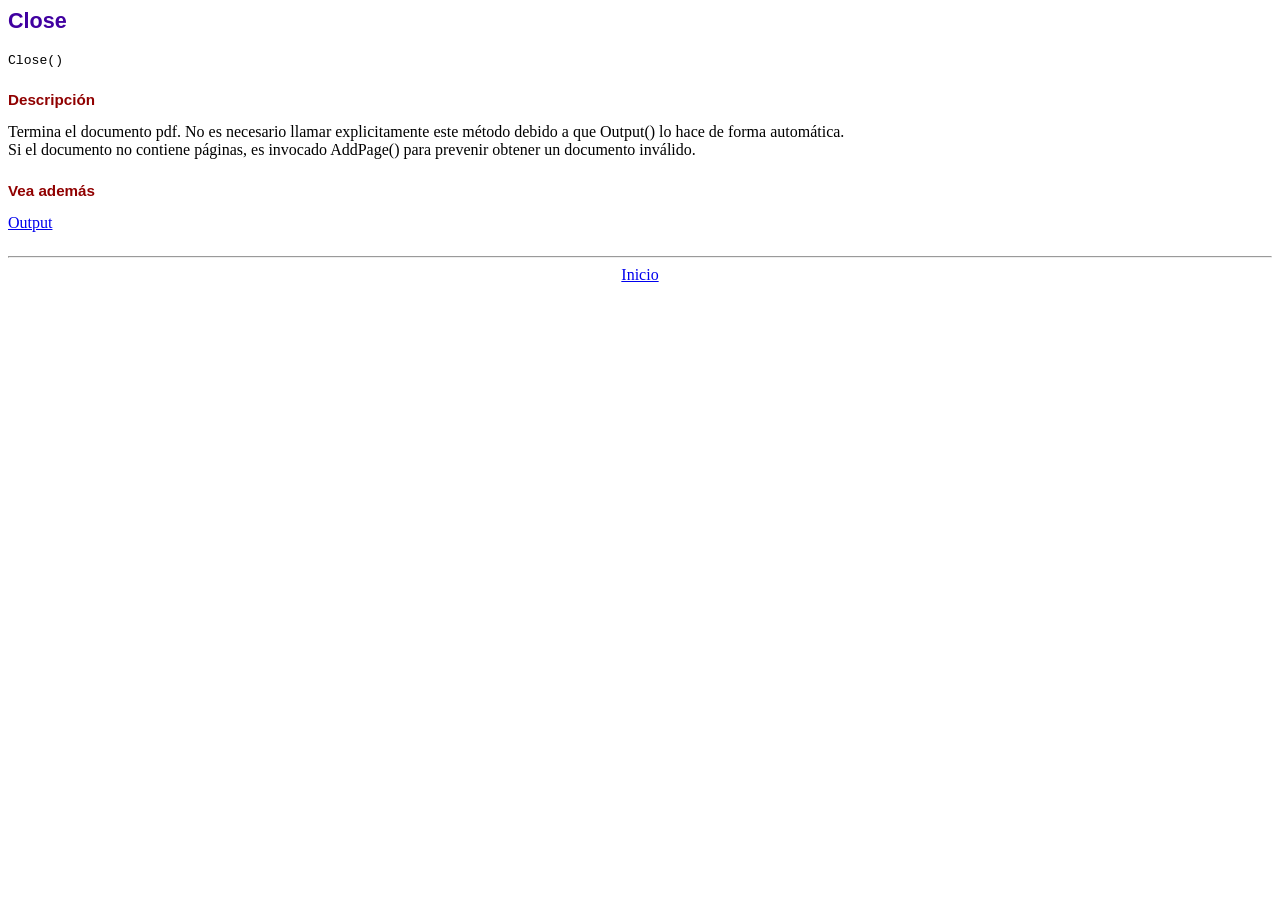
<file: Reporte/fpdf/doc/close.htm>
<!DOCTYPE html PUBLIC "-//W3C//DTD HTML 4.01 Transitional//EN">
<html>
<head>
<meta http-equiv="Content-Type" content="text/html; charset=ISO-8859-1">
<title>Close</title>
<link type="text/css" rel="stylesheet" href="../fpdf.css">
</head>
<body>
<h1>Close</h1>
<code>Close()</code>
<h2>Descripci�n</h2>
Termina el documento pdf. No es necesario llamar explicitamente este m�todo debido a que
Output() lo hace de forma autom�tica.
<br>
Si el documento no contiene p�ginas, es invocado AddPage() para prevenir obtener un documento inv�lido.
<h2>Vea adem�s</h2>
<a href="output.htm">Output</a>
<hr style="margin-top:1.5em">
<div style="text-align:center"><a href="index.htm">Inicio</a></div>
</body>
</html>
</file>
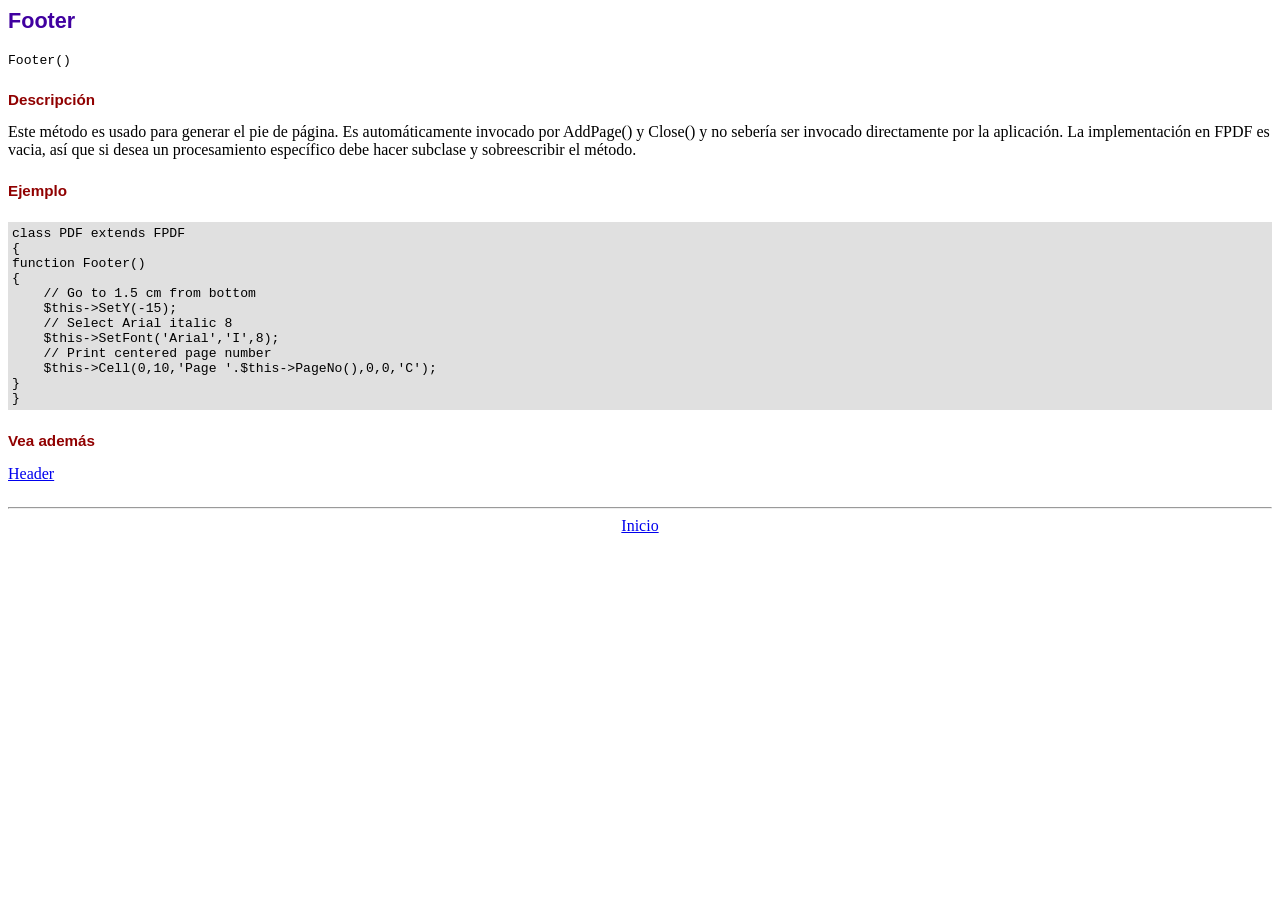
<file: Reporte/fpdf/doc/footer.htm>
<!DOCTYPE html PUBLIC "-//W3C//DTD HTML 4.01 Transitional//EN">
<html>
<head>
<meta http-equiv="Content-Type" content="text/html; charset=ISO-8859-1">
<title>Footer</title>
<link type="text/css" rel="stylesheet" href="../fpdf.css">
</head>
<body>
<h1>Footer</h1>
<code>Footer()</code>
<h2>Descripci�n</h2>
Este m�todo es usado para generar el pie de p�gina. Es autom�ticamente invocado por AddPage() y Close() y no seber�a ser
invocado directamente por la aplicaci�n. La implementaci�n en FPDF es vacia, as� que si desea un procesamiento espec�fico
debe hacer subclase y sobreescribir el m�todo.
<h2>Ejemplo</h2>
<div class="doc-source">
<pre><code>class PDF extends FPDF
{
function Footer()
{
    // Go to 1.5 cm from bottom
    $this-&gt;SetY(-15);
    // Select Arial italic 8
    $this-&gt;SetFont('Arial','I',8);
    // Print centered page number
    $this-&gt;Cell(0,10,'Page '.$this-&gt;PageNo(),0,0,'C');
}
}</code></pre>
</div>
<h2>Vea adem�s</h2>
<a href="header.htm">Header</a>
<hr style="margin-top:1.5em">
<div style="text-align:center"><a href="index.htm">Inicio</a></div>
</body>
</html>
</file>
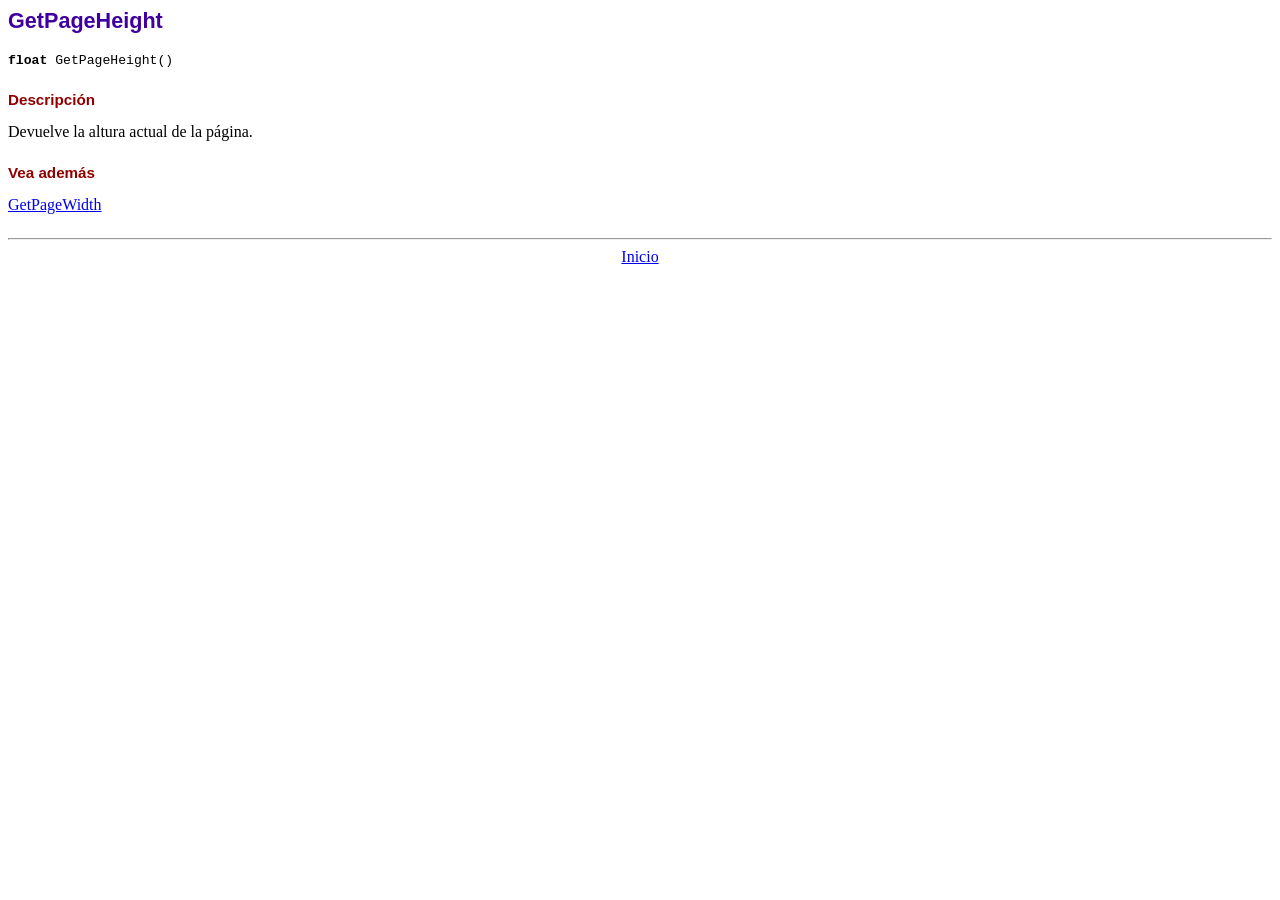
<file: Reporte/fpdf/doc/getpageheight.htm>
<!DOCTYPE html PUBLIC "-//W3C//DTD HTML 4.01 Transitional//EN">
<html>
<head>
<meta http-equiv="Content-Type" content="text/html; charset=ISO-8859-1">
<title>GetPageHeight</title>
<link type="text/css" rel="stylesheet" href="../fpdf.css">
</head>
<body>
<h1>GetPageHeight</h1>
<code><b>float</b> GetPageHeight()</code>
<h2>Descripci�n</h2>
Devuelve la altura actual de la p�gina.
<h2>Vea adem�s</h2>
<a href="getpagewidth.htm">GetPageWidth</a>
<hr style="margin-top:1.5em">
<div style="text-align:center"><a href="index.htm">Inicio</a></div>
</body>
</html>
</file>
<file: PaginaWeb/css/estilo9.css>
@import url('https://fonts.googleapis.com/css2?family=Josefin+Sans:wght@100&family=Raleway:ital,wght@0,700;1,300;1,400&display=swap');
:root{
    --background: linear-gradient(135deg,#00d5ff54 0%,#01ffff00 100%);
    --color-primary:#00d0ff;
    --color-secondary:#ffffff;
    --boton-padding: 20px 40px;
}
body{
    font-family: 'Josefin Sans', sans-serif;
    font-family: 'Raleway', sans-serif;
}
.container{
    width: 90%;
    margin: 0 auto;
    overflow: hidden;
    padding: 80px 0;
    max-width: 1200px;
}
.subtitle{
    color: var(--color-primary);
    font-size: 2.5rem;
    margin-bottom: 35px;
}
.hero{
    height: 100vh;
    background-image: var(--background),url('../img/hero.jpg');
    background-repeat: no-repeat;
    background-size: cover;
    background-attachment: fixed;
    background-position: center;
    position: relative;
}
.hero .container{
    padding: 0;
}
.nav{
    display: flex;
    justify-content: flex-end;
    height: 70px;
    align-items: center;
    font-size: 700;
}
.nav--footer{
    font-weight: 300;
    justify-content: flex-start;
}
.nav__items{
    color: rgb(0, 238, 255);
    text-decoration: none;
    margin-right: 20px;
    padding: 10px 15px;
    font-weight: inherit;
}
.nav__items--cta{
    border: 1px solid #fff;
}

.hero__container{
    display: flex;
    height: calc(100vh - 70px);
    margin: auto;

    align-items: center;
    color: #fff;
}
.hero_wave{
    position: absolute;
    bottom: 0;
    left: 0;
    width: 100%;
    height: 100px;
    background:var(--color-´rimary)
}
.hero_texts{
    width: 80%;
    margin-bottom: 50px; 
}
.hero_title{
    font-size: 3.2rem;
}
.hero_subtitle{
    font-size: 2rem;
    font-weight: 300;
    margin: 15px 0;

}
.sec_subtitle{
    font-weight:25px;
    color: #fff;
    font-size: 2rem;
    margin-bottom: 30px;
    text-align: center;
}
.hero_cta{
    display: inline-block;
    background-color: #fff;
    padding: var(--boton-padding);
    color:var(--color-primary);
    text-decoration: none;
    border-radius: 40px;
}
/*about*/
.presentation{
    text-align: center;
    padding-top: 0;
}
.presentation__picture{
    width: 150px;
    height: 150px;
    margin-bottom: 10px;
    border-radius: 50px;
    margin-bottom: 10px;
    object-fit: cover;
    object-position: top;
}
.presentation__copy{
    width: 80%;
    margin:0 auto;
}
.presentation__cta{
    display: inline-block;
    margin-top: 30px;
    background: var(--color-primary);
    color: #fff;
    text-decoration: none;
    padding: var(--boton-padding);
    border-radius: 40px;
}
.contact-form{
    padding: 100px 50px;
    background: rgb(255 255 255);    
    position: relative;
    bottom: 0;
    left: 0;
    width: 100%;
    height: 100px;
    padding-top: 50px;
    padding-left: 50px;

}
.contact-for{
    padding: 300px 100px;
    width: 100%;
    position: relative;    
    bottom: 0;
    left: 0;
    height: 120px;
    padding-top: 50px;
    padding-left: 50px;

}
/*footer*/
.footer{
    background: rgb(255 255 255);
}
.footer__grid{
    display: grid;
    grid-template-columns: 3fr 2fr;
    gap: 20px;
    align-items: center;
}
.footer__title{
    font-weight:400 ;
    color: #00f8ff;
    font-size: 2rem;
    margin-bottom: 30px;
    text-align: center;
}
.footer__icons{
    display: flex;
    justify-content: space-evenly;
}
.footer__container-icons{
    display: inline-block;
    width: 60px;
    height: 60px;
    color: #00f8ff;
    text-align: center;
    border: 1px solid #00e5ff;
    border-radius: 50%;
}
.footer__icon{
    color: inherit;
    font-size: 30px;
    text-decoration: none;
}
.fab.footer__icon{
    line-height: 60px;
}
</file>
<file: Reporte/fpdf/fpdf.css>
body {font-family:"Times New Roman",serif}
h1 {font:bold 135% Arial,sans-serif; color:#4000A0; margin-bottom:0.9em}
h2 {font:bold 95% Arial,sans-serif; color:#900000; margin-top:1.5em; margin-bottom:1em}
dl.param dt {text-decoration:underline}
dl.param dd {margin-top:1em; margin-bottom:1em}
dl.param ul {margin-top:1em; margin-bottom:1em}
tt, code, kbd {font-family:"Courier New",Courier,monospace; font-size:82%}
div.source {margin-top:1.4em; margin-bottom:1.3em}
div.source pre {display:table; border:1px solid #24246A; width:100%; margin:0em; font-family:inherit; font-size:100%}
div.source code {display:block; border:1px solid #C5C5EC; background-color:#F0F5FF; padding:6px; color:#000000}
div.doc-source {margin-top:1.4em; margin-bottom:1.3em}
div.doc-source pre {display:table; width:100%; margin:0em; font-family:inherit; font-size:100%}
div.doc-source code {display:block; background-color:#E0E0E0; padding:4px}
.kw {color:#000080; font-weight:bold}
.str {color:#CC0000}
.cmt {color:#008000}
p.demo {text-align:center; margin-top:-0.9em}
a.demo {text-decoration:none; font-weight:bold; color:#0000CC}
a.demo:link {text-decoration:none; font-weight:bold; color:#0000CC}
a.demo:hover {text-decoration:none; font-weight:bold; color:#0000FF}
a.demo:active {text-decoration:none; font-weight:bold; color:#0000FF}
</file>
